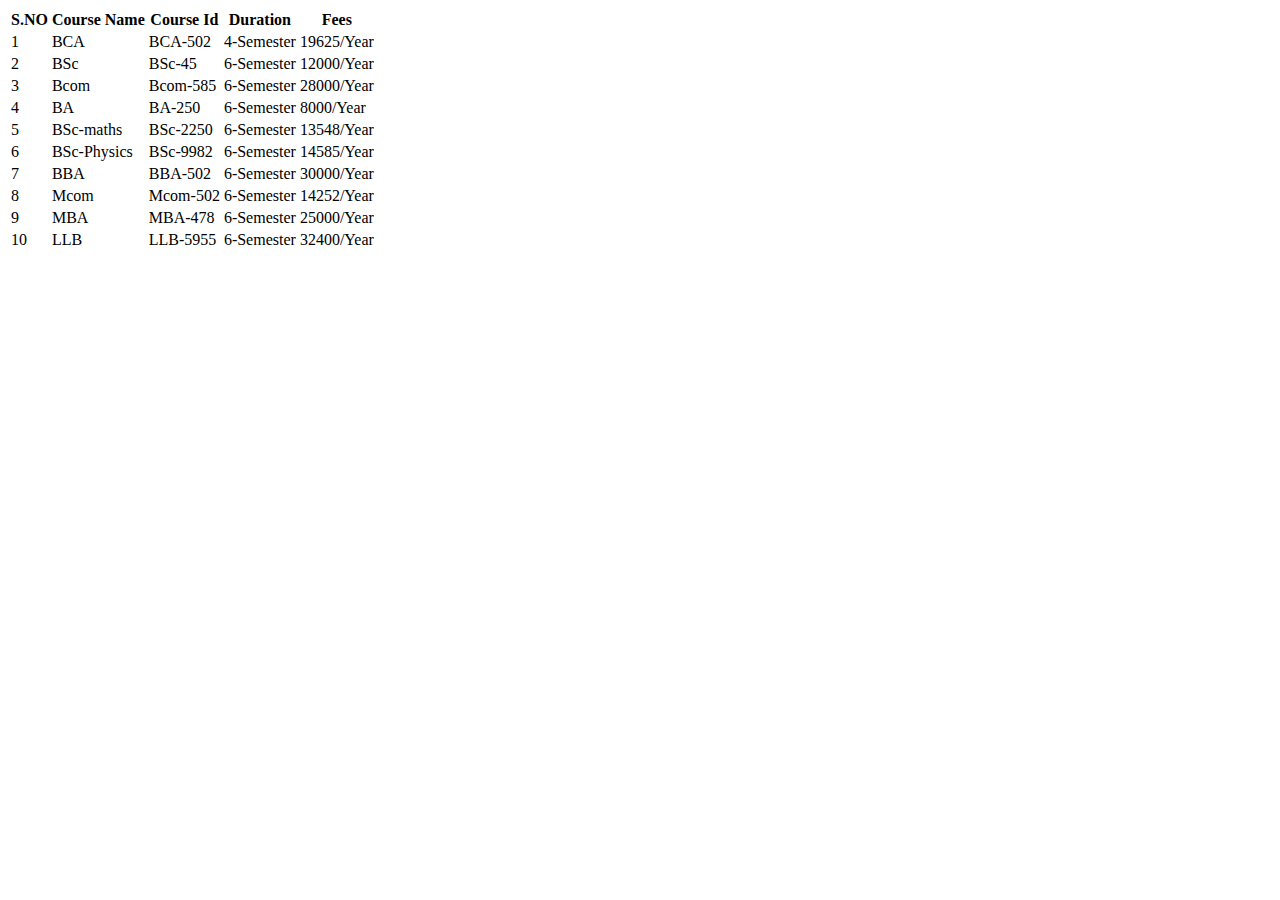
<file: table.html>
<!DOCTYPE html>
<html>
    <head>
        <link href="https://cdn.jsdelivr.net/npm/bootstrap@5.0.2/dist/css/bootstrap.min.css" rel="stylesheet" integrity="sha384-EVSTQN3/azprG1Anm3QDgpJLIm9Nao0Yz1ztcQTwFspd3yD65VohhpuuCOmLASjC" crossorigin="anonymous">
        <script src="https://cdn.jsdelivr.net/npm/bootstrap@5.0.2/dist/js/bootstrap.bundle.min.js" integrity="sha384-MrcW6ZMFYlzcLA8Nl+NtUVF0sA7MsXsP1UyJoMp4YLEuNSfAP+JcXn/tWtIaxVXM" crossorigin="anonymous"></script>
    </head>

        <body>
            <table class="table table-bordered  table-hover">
                <thead>
                    <tr>
                        <th>S.NO</th>
                        <th>Course Name</th>
                        <th>Course Id</th>
                        <th>Duration</th>
                        <th>Fees</th>
                    </tr>
                </thead>
                <tbody>
                    <tr>
                        <td>1</td>
                        <td>BCA</td>
                        <td>BCA-502</td>
                        <td>4-Semester</td>
                        <td>19625/Year</td>
                    </tr>
                    <tr>
                        <td>2</td>
                        <td>BSc</td>
                        <td>BSc-45</td>
                        <td>6-Semester</td>
                        <td>12000/Year</td>
                    </tr>
                    <tr>
                        <td>3</td>
                        <td>Bcom</td>
                        <td>Bcom-585</td>
                        <td>6-Semester</td>
                        <td>28000/Year</td>
                    </tr>
                    <tr>
                        <td>4</td>
                        <td>BA</td>
                        <td>BA-250</td>
                        <td>6-Semester</td>
                        <td>8000/Year</td>
                    </tr>
                    <tr>
                        <td>5</td>
                        <td>BSc-maths</td>
                        <td>BSc-2250</td>
                        <td>6-Semester</td>
                        <td>13548/Year</td>
                    </tr>
                    <tr>
                        <td>6</td>
                        <td>BSc-Physics</td>
                        <td>BSc-9982</td>
                        <td>6-Semester</td>
                        <td>14585/Year</td>
                    </tr>
                    <tr>
                        <td>7</td>
                        <td>BBA</td>
                        <td>BBA-502</td>
                        <td>6-Semester</td>
                        <td>30000/Year</td>
                    </tr>
                    <tr>
                        <td>8</td>
                        <td>Mcom</td>
                        <td>Mcom-502</td>
                        <td>6-Semester</td>
                        <td>14252/Year</td>
                    </tr>
                    <tr>
                        <td>9</td>
                        <td>MBA</td>
                        <td>MBA-478</td>
                        <td>6-Semester</td>
                        <td>25000/Year</td>
                    </tr>
                    <tr>
                        <td>10</td>
                        <td>LLB</td>
                        <td>LLB-5955</td>
                        <td>6-Semester</td>
                        <td>32400/Year</td>
                    </tr>
                </tbody>
            </table>

        </body>
  
</html>
</file>
